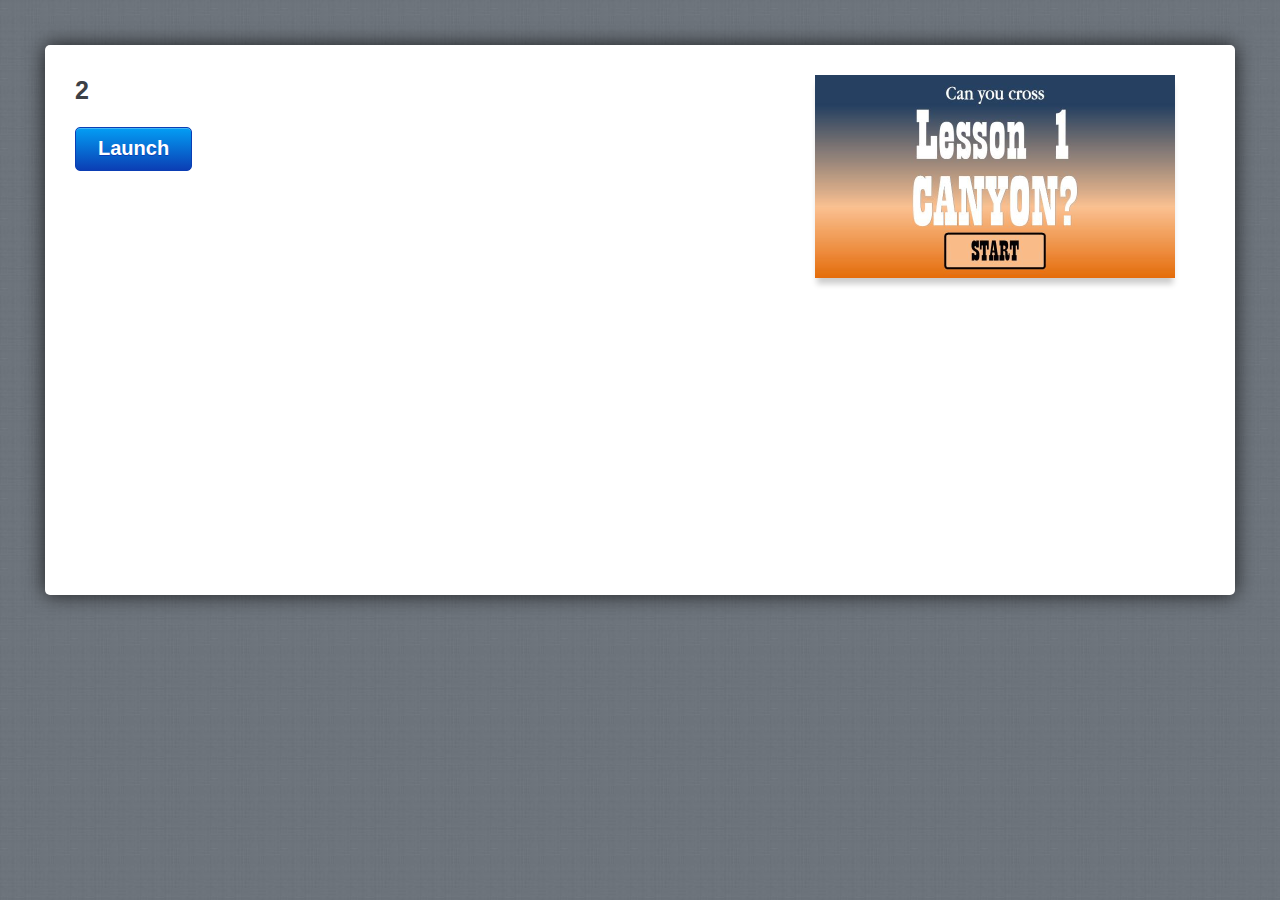
<file: amplaunch.html>
<!DOCTYPE html PUBLIC "-//W3C//DTD XHTML 1.0 Transitional//EN" "http://www.w3.org/TR/xhtml1/DTD/xhtml1-transitional.dtd">
<html xmlns="http://www.w3.org/1999/xhtml" xml:lang="en" lang="en">
<head>
	<title>2</title>
	
	 <script>
		var g_strLink;
	
		function buildLaunchLink()
		{
			var g_strProjectId = "6GTBXXAwCe4";
			var strHash = document.location.hash;
			document.location.hash = "";

			var strPath = window.location.protocol + "//" + window.location.host;
			var arrPath = window.location.pathname.split("/");

			arrPath.length = arrPath.length - 1;
			strPath += arrPath.join("/");
			strPath = strPath.replace(/ /g, "%20");

			g_strLink = "path=" + strPath;
			g_strLink += "&projectid=" + g_strProjectId;
			
			var strQuery = strHash.substr(1);
			g_strLink += "&" + decodeURIComponent(strQuery);
			g_strLink = escape(g_strLink);
		}
		
		function isAndroid()
		{
			return (navigator.userAgent.indexOf("Android") > -1);
		}
		
		function isIOS()
		{
			return (navigator.userAgent.indexOf("AppleWebKit/") > -1 && navigator.userAgent.indexOf("Mobile/") > -1);
		}

		function UpdateLaunchUrl()
		{
			var strLink = (isAndroid()) ? "intent://?" + g_strLink + "#Intent;scheme=artmobileplayer;package=air.com.articulate.articulatemobileplayer;end" :
										 "artmobileplayer://?" + g_strLink;
										
			var linkTarget = document.getElementById('launch');
			linkTarget.href = strLink;
			
			if (isAndroid())
			{
				window.location = strLink;
			}
		}
		
		function writeMeta()
		{
			var meta = document.createElement('meta');
			meta.name = "apple-itunes-app";
			meta.content = "app-id=505546381, app-argument=artmobileplayer://?" + g_strLink;
			document.getElementsByTagName('head')[0].appendChild(meta);
		}
		
		buildLaunchLink();
		writeMeta();

	 </script>

	<!-- META -->
	<meta http-equiv="content-type" content="text/html; charset=utf-8">
	<meta name="viewport" content="width=device-width, initial-scale=1.0, maximum-scale=1.0, user-scalable=0">

	<style>
		html,body,div,h1,p,a{margin:0;padding:0;border:0;font-weight:inherit;font-style:inherit;font-size:100%;font-family:inherit;vertical-align:baseline}
		a img{border:0; width: 290px}
		body{font-family:Helvetica,Arial,Verdana,sans-serif;line-height:1.5;color:#434750;background:#737d85;position:relative;font-size:75%}
		h1{font-size:3em;line-height:1;margin-bottom:.5em;font-weight:400;color:#434750}
		a,a:focus,a:hover{color:#434750;text-decoration:none;outline:0}
		.button{float:left;font-size:14px;font-weight:700;color:#fff;text-shadow:0 -1px 0 rgba(0,0,0,.75);padding:5px 22px 0;height:25px;border:1px solid #010101;-webkit-box-shadow:0 1px 0 rgba(255,255,255,.12),inset 0 1px 0 rgba(255,255,255,.25);-webkit-border-radius:5px;background:-webkit-gradient(linear,left top,left bottom,from(#5d636b),to(#25272a),color-stop(.5,#494e54),color-stop(.51,#35393d))}
		body.launch{background:url(mobile/linen_background.jpg) repeat}
		div.container{background:#fff;height:490px;margin:45px;padding:30px;-webkit-border-radius:5px;-webkit-box-shadow:0 0 20px rgba(0,0,0,.75)}
		div.screenshot{float:right;width:390px;padding-left:20px;padding-bottom:10px}
		div.screenshot img{-webkit-box-shadow:0 8px 6px -2px rgba(0,0,0,.2); width: 360px;}
		div.container div.launch_meta{float:left;width:450px}
		div.container h1{color:#3c4046;font-weight:700;font-size:25px;line-height:1.2em;font-family:'Helvetica Neue',Helvetica,Arial}
		div.container p{font-size:16px;line-height:1.4em;font-family:'Helvetica Neue',Helvetica,Arial;margin:0 0 1.4em}
		div.container a.button{font-size:20px;color:#fff;background:#0272ed;text-shadow:0 1px 0 rgba(11,62,180,1);padding:5px 22px 12px;border:1px solid #0b3eb4;-webkit-box-shadow:0 1px 0 rgba(255,255,255,.12),inset 0 1px 0 rgba(255,255,255,.25);-webkit-border-radius:5px;background:-webkit-gradient(linear,left top,left bottom,from(#039ef4),to(#0b3eb4))}
		div.mobile_app{background:url(mobile/mobile_icon.png) no-repeat;padding-left:148px;padding-top:20px}
		div.mobile_app h1{margin:0;line-height:1.4em}
		div.mobile_app a{color:#027fef;text-decoration:underline}
		div.container a.app_store{width:172px;height:54px;text-indent:-9000px;display:block;background:url(mobile/app_store.png)}
		@media only screen and (max-device-width:1024px) and (orientation:portrait){
			div.container{height:750px}
			div.screenshot{width:290px}
			div.screenshot img{width:290px}
			div.container div.launch_meta{float:left;width:300px}
			div.mobile_app h1{font-size:24px}
		}
		a.install { display:inline-block; overflow:hidden; background:url(http://linkmaker.itunes.apple.com/images/badges/en-us/badge_appstore-lrg.svg) no-repeat; width:165px; height:40px; position: relative; bottom: 120px; float:right; padding-right:50px;}

	</style>
</head>
	
<body class="launch" onload="UpdateLaunchUrl()">

	<div class="wrap">
	
		<div class="container">
			<div class="launch_meta">
				<h1>2</h1>
				<p></p>
				<a id="launch" href="#" class="button" target="_top">Launch</a>
			</div>
			<div class="screenshot">
				<img src="story_content/thumbnail.jpg"  />
			</div>
		</div>
		<script>
			if (isIOS())
			{
				document.write("<a class='install' href='https://geo.itunes.apple.com/us/app/articulate-mobile-player/id505546381?mt=8' ></a>");
			}
		</script>
	</div>
</body>

</html>
</file>
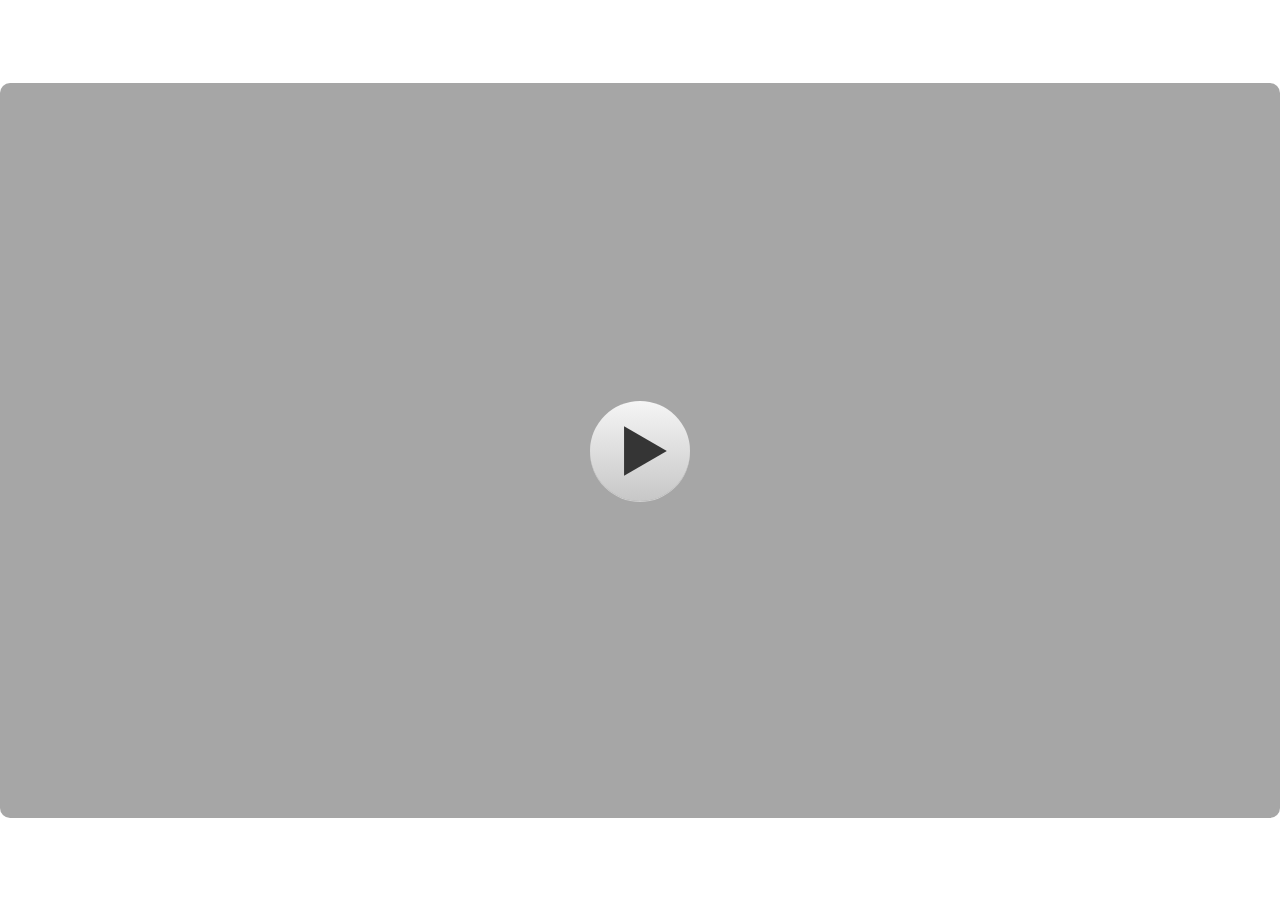
<file: story_html5.html>
﻿<!doctype html>
<html lang="en-US">
<head>
  <meta charset="utf-8">
  <!-- Created using Storyline 3 - http://www.articulate.com  -->
  <!-- version: 3.20.30234.0 -->
  <title>2</title>
  <meta http-equiv="x-ua-compatible" content="IE=edge"/>
  <meta name="viewport" content="width=device-width,initial-scale=1,user-scalable=no,shrink-to-fit=no,minimal-ui"/>
  <meta name="apple-mobile-web-app-capable" content="yes"/>
  <style>
    html, body { height: 100%; padding: 0; margin: 0 }
    #app { height: 100%; width: 100%; }
  </style>

  <script>
    window.DS = {};
    window.globals = {
      DATA_PATH_BASE: '',
      HAS_FRAME: true,
      HAS_SLIDE: true,

      lmsPresent: false,
      tinCanPresent: false,
      cmi5Present: false,
      aoSupport: false,
      scale: 'show all',
      captureRc: false,
      browserSize: 'optimal',
      bgColor: '#FFFFFF',
      features: '',
      themeName: 'classic',
      preloaderColor: '#FFFFFF',
      suppressAnalytics: false,
      productChannel: 'perpetual',
      publishSource: 'storyline',
      aid: '',
      cid: '335b7006-271c-468b-9866-58e1bd497ee8',
      playerVersion: '3.20.30234.0',
      publishTimestamp: '2023-08-20T11:55:15.7493348Z',
      maxIosVideoElements: 10,
      connectionSettings: { },

      
      parseParams: function(qs) {
        if (window.globals.parsedParams != null) {
          return window.globals.parsedParams;
        }
        qs = (qs || window.location.search.substr(1)).split('+').join(' ');
        var params = {},
            tokens,
            re = /[?&]?([^=]+)=([^&]*)/g;

        while (tokens = re.exec(qs)) {
          params[decodeURIComponent(tokens[1]).trim()] =
            decodeURIComponent(tokens[2]).trim();
        }
        window.globals.parsedParams = params;
        return params;
      }

    };
  </script>
  <script>
    var isIe11 = ('ActiveXObject' in window || window.MSBlobBuilder != null)
      && window.msCrypto != null && !window.ActiveXObject;
    if (isIe11) {
      window.globals.unsupportedBrowser = true;
      document.write(atob('[base64]'));
    }
  </script>
  
  <script>window.THREE = { };</script>
  
</head>
<body style="background: #FFFFFF" class="cs-HTML theme-classic">
  <!-- 360 -->
  <script>!function(){var e,i=/iPhone/i,o=/iPod/i,n=/iPad/i,t=/\biOS-universal(?:.+)Mac\b/i,r=/\bAndroid(?:.+)Mobile\b/i,a=/Android/i,d=/(?:SD4930UR|\bSilk(?:.+)Mobile\b)/i,p=/Silk/i,l=/Windows Phone/i,u=/\bWindows(?:.+)ARM\b/i,b=/BlackBerry/i,s=/BB10/i,c=/Opera Mini/i,f=/\b(CriOS|Chrome)(?:.+)Mobile/i,h=/Mobile(?:.+)Firefox\b/i,v=function(e){return void 0!==e&&"MacIntel"===e.platform&&"number"==typeof e.maxTouchPoints&&e.maxTouchPoints>1&&"undefined"==typeof MSStream};e=function(e){var m={userAgent:"",platform:"",maxTouchPoints:0};e||"undefined"==typeof navigator?"string"==typeof e?m.userAgent=e:e&&e.userAgent&&(m={userAgent:e.userAgent,platform:e.platform,maxTouchPoints:e.maxTouchPoints||0}):m={userAgent:navigator.userAgent,platform:navigator.platform,maxTouchPoints:navigator.maxTouchPoints||0};var g=m.userAgent,y=g.split("[FBAN");void 0!==y[1]&&(g=y[0]),void 0!==(y=g.split("Twitter"))[1]&&(g=y[0]);var A=function(e){return function(i){return i.test(e)}}(g),w={apple:{phone:A(i)&&!A(l),ipod:A(o),tablet:!A(i)&&(A(n)||v(m))&&!A(l),universal:A(t),device:(A(i)||A(o)||A(n)||A(t)||v(m))&&!A(l)},amazon:{phone:A(d),tablet:!A(d)&&A(p),device:A(d)||A(p)},android:{phone:!A(l)&&A(d)||!A(l)&&A(r),tablet:!A(l)&&!A(d)&&!A(r)&&(A(p)||A(a)),device:!A(l)&&(A(d)||A(p)||A(r)||A(a))||A(/\bokhttp\b/i)},windows:{phone:A(l),tablet:A(u),device:A(l)||A(u)},other:{blackberry:A(b),blackberry10:A(s),opera:A(c),firefox:A(h),chrome:A(f),device:A(b)||A(s)||A(c)||A(h)||A(f)},any:!1,phone:!1,tablet:!1};return w.any=w.apple.device||w.android.device||w.windows.device||w.other.device,w.phone=w.apple.phone||w.android.phone||w.windows.phone,w.tablet=w.apple.tablet||w.android.tablet||w.windows.tablet,w}(),"object"==typeof exports&&"undefined"!=typeof module?module.exports=e:"function"==typeof define&&define.amd?define((function(){return e})):this.isMobile=e}();
    window.isMobile.apple.tablet = window.isMobile.apple.tablet ||
      (navigator.platform === 'MacIntel' && navigator.maxTouchPoints > 1);
    window.isMobile.apple.device = window.isMobile.apple.device || window.isMobile.apple.tablet;
    window.isMobile.tablet = window.isMobile.tablet || window.isMobile.apple.tablet;
    window.isMobile.any = window.isMobile.any || window.isMobile.apple.tablet;
  </script>

  <div id="focus-sink" tabindex="-1"></div>

  <div id="preso"></div>
  <script>
    (function() {

      var classTypes = [ 'desktop', 'mobile', 'phone', 'tablet' ];

      var addDeviceClasses = function(prefix, testObj) {
        var curr, i;
        for (i = 0; i < classTypes.length; i++) {
          curr = classTypes[i];
          if (testObj[curr]) {
            document.body.classList.add(prefix + curr);
          }
        }
      };

      var params = window.globals.parseParams(),
          isDevicePreview = params.devicepreview === '1',
          isPhoneOverride = params.deviceType === 'phone' || (isDevicePreview && params.phone == '1'),
          isTabletOverride = (params.deviceType === 'tablet' || isDevicePreview) && !isPhoneOverride,
          isMobileOverride = isPhoneOverride || isTabletOverride;

      var deviceView = {
        desktop: !window.isMobile.any && !isMobileOverride,
        mobile: window.isMobile.any || isMobileOverride,
        phone: isPhoneOverride || (window.isMobile.phone && !isTabletOverride),
        tablet: isTabletOverride || window.isMobile.tablet
      };

      window.globals.deviceView = deviceView;
      window.isMobile.desktop = !window.isMobile.any;
      window.isMobile.mobile = window.isMobile.any;

      addDeviceClasses('view-', deviceView);

    })();
  </script>
  
  <script src='story_content/user.js' type=text/javascript></script>
  <div class="slide-loader"></div>

  <script>
    if (window.globals.deviceView.isMobile) { var doc = document, loader = doc.body.querySelector('.slide-loader'); [ 1, 2, 3 ].forEach(function(n) { var d = doc.createElement('div'); d.style.backgroundColor = window.globals.preloaderColor; d.classList.add('mobile-loader-dot'); d.classList.add('dot' + n); loader.appendChild(d); }); }
  </script>

  <div class="mobile-load-title-overlay" style="display: none">
    <div class="mobile-load-title">2</div>
  </div>

  <div class="mobile-chrome-warning"></div>

  
<style>
  .warn-connection-dialog {
    display: none;
    background: transparent;
    pointer-events: none;
    position: fixed;
    left: 0;
    top: 0;
    width: 100%;
    height: 100%;
    z-index: 999;
  }

  .warn-connection-content {
    border-radius: 4px;
    background: white;
    border: 1px solid #E7E7E7;
    color: #333333;
    box-shadow: 0 2px 4px rgba(0, 0, 0, 0.25);
    transition: all 150ms ease-out;
    position: absolute;
    white-space: nowrap;
  }

  .view-phone.is-landscape .warn-connection-content {
    left: 23px;
    bottom: 23px;
  }

  .view-tablet.is-landscape .warn-connection-content {
    left: 50%;
    top: 20px;
    transform: translateX(-50%);
  }

  .is-portrait .warn-connection-content {
    transform: translate(-50%, calc(-100% - 15px));
  }

  .warn-connection-content p {
    display: inline-block;
    margin: 0 8px 0 0;
    line-height: 33px;
    font-size: 11px;
  }

  .warn-connection-content svg {
    position: relative;
    vertical-align: middle;
    margin: 0 2px 2px 8px;
  }

  .view-desktop .warn-connection-content {
    left: 1.5em;
    bottom: 1.5em;
  }

  .view-desktop .warn-connection-content p {
    font-size: 1.1em;
  }

  .is-offline .warn-connection-dialog {
    display: block;
  }

  .is-offline .cs-panel * {
    pointer-events: none !important;
  }

  .is-offline .cs-panel {
    pointer-events: all !important;
  }

  .is-offline #nav-controls * {
    pointer-events: none !important;
  }

  .is-offline #nav-controls {
    pointer-events: all !important;
  }
</style>

<div class="warn-connection-dialog">
  <div class="warn-connection-content">
    <svg width="17" height="15" viewBox="0 0 17 15" xmlns="http://www.w3.org/2000/svg">
      <path fill="#8F0000" stroke="white" d="M16.07,12.98 L15.88,12.23 L9.51,1.21 C8.97,0.26,7.6,0.26,7.06,1.21 L0.69,12.23 C0.15,13.16,0.81,14.36,1.91,14.36 H14.65 C15.47,14.36,16.05,13.7,16.07,12.98 Z"/>
      <path fill="white" stroke="white" d="M8.58,5.5 C8.35,5.28,8.5,5.35,8.21,5.32 C8.09,5.35,7.97,5.49,7.96,5.67 C7.97,5.79,7.98,5.92,7.98,6.04 L7.98,6.04 C7.99,6.17,8,6.31,8.01,6.43 L8.01,6.44 C8.03,6.92,8.06,7.41,8.09,7.9 L8.09,7.9 C8.12,8.39,8.14,8.88,8.17,9.37 C8.17,9.39,8.18,9.42,8.2,9.44 C8.23,9.46,8.25,9.47,8.28,9.47 C8.31,9.47,8.34,9.46,8.35,9.44 C8.37,9.43,8.38,9.4,8.39,9.35 L8.39,9.34 C8.39,9.24,8.4,9.15,8.4,9.05 L8.4,9.05 C8.41,8.96,8.41,8.86,8.42,8.75 C8.43,8.44,8.45,8.12,8.47,7.81 L8.47,7.81 C8.49,7.49,8.51,7.18,8.53,6.87 C8.55,6.46,8.56,6.05,8.59,5.64 L8.6,5.62 C8.6,5.57,8.59,5.53,8.58,5.5 L8.21,5.32 Z"/>
      <circle fill="white" stroke="white" cx="8.3" cy="11.35" r="0.3"/>
    </svg>
    <p>You are offline. Trying to reconnect...</p>
  </div>
</div>

<script>
  (function() {
    window.DS.connection = {
      warningShown: false,
      assets: {},
      loadingAssetGroup: false,
      retryDelay: 500
    };

    // @TODO this is POC code and can be cleaned up a bit more if we move forward
    // with the feature



    // The `window.globals.features` variable must be set in `webpack.dev.config` when testing locally - it is not enough
    // to have it in the data - but it must be set there as well.
    var useConnectionMessages = window.AbortController != null &&
      window.location.protocol != 'file:' &&
      window.globals.features.indexOf('ConnectionMessages') != -1;

    window.DS.connection.useConnectionMessages = useConnectionMessages

    var assetCount = 0;
    var checkLoadedId;
    var connectionSettings = window.globals.connectionSettings;

    if (useConnectionMessages && connectionSettings != null) {
      var contentEl = document.querySelector('.warn-connection-content');
      var messageEl = contentEl.querySelector('p')

      if (connectionSettings.useDarkTheme) {
        contentEl.style.borderColor = '#BABBBA';
        contentEl.style.backgroundColor = '#282828';
        contentEl.style.color = '#FFFFFF';
      }

      if (connectionSettings.message != null) {
        messageEl.textContent = window.decodeURIComponent(connectionSettings.message);
      }
    }

    function checkAssetsReady() {
      for (var i in DS.connection.assets) {
        if (!DS.connection.assets[i].success) {
          return false;
        }
      }
      return true;
    }

    function stopAssetGroup() {
      if (!useConnectionMessages) { return; }

      assetCount = 0;

      DS.connection.oldAssetGroup = DS.connection.assets;
      DS.connection.assets = {};
      DS.connection.loadingAssetGroup = false;
      clearInterval(checkLoadedId);
    }

    function startAssetGroup() {
      if (!useConnectionMessages) { return; }
      var ticks = 0;
      clearInterval(checkLoadedId);
      checkLoadedId = setInterval(function() {
        var loaded = 0;
        if (assetCount === 0 && loaded === 0) {
          clearInterval(checkLoadedId);
          return;
        }

        for (var i in DS.connection.assets) {
          if (DS.connection.assets[i].success) {
            loaded++;
          }
        }

        if (assetCount === loaded && checkAssetsReady()) {
          for (var i in DS.connection.assets) {
            if (DS.connection.assets[i].action) {
              DS.connection.assets[i].action();
            }
          }
          hideWarning();
          stopAssetGroup();
        }
      }, 100)
    }

    function requiredAsset(url, action, retry, type) {
      if (!useConnectionMessages) { return; }
      if (DS.connection.assets[url]) { return; }

      DS.connection.assets[url] = {
        success: false, action: action, retry: retry, type: type
      };
      assetCount = Object.keys(DS.connection.assets).length;
      if (!DS.connection.loadingAssetGroup) {
        startAssetGroup();
      }
      DS.connection.loadingAssetGroup = true;
    }

    function assetLoaded(url) {
      if (!useConnectionMessages) { return; }
      if (DS.connection.assets[url]) {
        DS.connection.assets[url].success = true;
      }
    }

    function assetFailed(url) {
      if (!useConnectionMessages) { return; }
      if (!DS.connection.assets[url]) {
        if (/\.js$/.test(url)) {
          setTimeout(function() {
            if (DS.connection.lastSlideLoaded != null) {
              DS.connection.lastSlideLoaded();
            }
          }, DS.connection.retryDelay);
        }
        return;
      }
      if (!DS.connection.warningShown) { showWarning(); }
      if (DS.connection.assets[url].retry) {
        setTimeout(function() {
          if (!DS.connection.assets[url].success) {
            DS.connection.assets[url].retry()
          }
        }, DS.connection.retryDelay);
      }
    }

    function hideWarning() {
      document.body.classList.remove('is-offline');
      DS.connection.warningShown = false;
    }
    DS.connection.hideWarning = hideWarning

    function showWarning(btn) {
      document.body.classList.add('is-offline')
      DS.connection.warningShown = true;
      updateWarningPosition();
    }

    function updateWarningPosition() {
      if (!DS.connection.warningShown) {
        return;
      }

      var isPortrait = document.body.classList.contains('is-portrait');
      var warningEl = document.querySelector('.warn-connection-content');

      if (isPortrait) {
        var slide = document.querySelector('.primary-slide');
        var slideRect = slide.getBoundingClientRect();

        warningEl.style.top = `${slideRect.top}px`
        warningEl.style.left = `${slideRect.left + slideRect.width / 2}px`
      } else {
        warningEl.style.top = null;
        warningEl.style.left = null;
      }

      window.requestAnimationFrame(updateWarningPosition);
    }

    // these will all be noops if the feature flag isn't set in
    // the data and `window.globals.features`
    DS.connection.requiredAsset = requiredAsset;
    DS.connection.assetLoaded = assetLoaded;
    DS.connection.assetFailed = assetFailed;
    DS.connection.stopAssetGroup = stopAssetGroup;
    DS.connection.startAssetGroup = startAssetGroup;
  })();
</script>


  <script>
    
    if (window.autoSpider && window.vInterfaceObject) {
      document.querySelector('.mobile-load-title-overlay').style.display = 'none';
    }
  </script>

  

  <link rel="stylesheet" href="html5/data/css/output.min.css" data-noprefix/>
</body>
<script src="html5/lib/scripts/bootstrapper.min.js"></script>
</html>
</file>
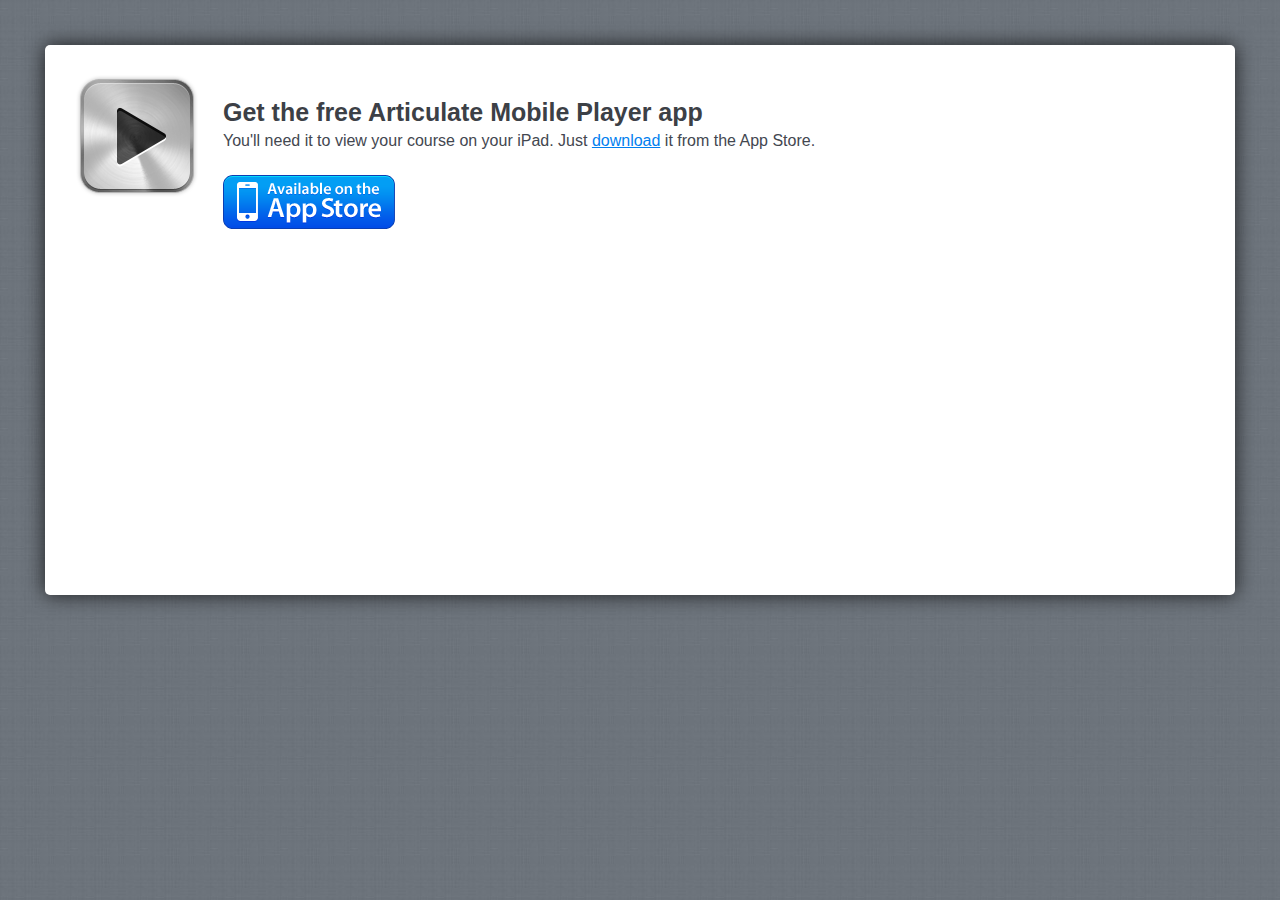
<file: mobile/mobileinstall.html>
<!DOCTYPE html PUBLIC "-//W3C//DTD XHTML 1.0 Transitional//EN" "http://www.w3.org/TR/xhtml1/DTD/xhtml1-transitional.dtd">
<html xmlns="http://www.w3.org/1999/xhtml" xml:lang="en" lang="en">
<head>
	<title>2</title>
			
	<!-- META -->
	<meta http-equiv="content-type" content="text/html; charset=utf-8">
	<meta name="viewport" content="width=device-width; initial-scale=1.0; maximum-scale=1.0; user-scalable=0;">

	<style>
		html,body,div,h1,p,a{margin:0;padding:0;border:0;font-weight:inherit;font-style:inherit;font-size:100%;font-family:inherit;vertical-align:baseline}
		a img{border:0; width 290}
		body{font-family:Helvetica,Arial,Verdana,sans-serif;line-height:1.5;color:#434750;background:#737d85;position:relative;font-size:75%}
		h1{font-size:3em;line-height:1;margin-bottom:.5em;font-weight:400;color:#434750}
		a,a:focus,a:hover{color:#434750;text-decoration:none;outline:0}
		.button{float:left;font-size:14px;font-weight:700;color:#fff;text-shadow:0 -1px 0 rgba(0,0,0,.75);padding:5px 22px 0;height:25px;border:1px solid #010101;-webkit-box-shadow:0 1px 0 rgba(255,255,255,.12),inset 0 1px 0 rgba(255,255,255,.25);-webkit-border-radius:5px;background:-webkit-gradient(linear,left top,left bottom,from(#5d636b),to(#25272a),color-stop(.5,#494e54),color-stop(.51,#35393d))}
		body.launch{background:url(linen_background.jpg) repeat}
		div.container{background:#fff;height:490px;margin:45px;padding:30px;-webkit-border-radius:5px;-webkit-box-shadow:0 0 20px rgba(0,0,0,.75)}
		div.screenshot{float:right;width:390px;padding-left:20px;padding-bottom:10px}
		div.screenshot img{-webkit-box-shadow:0 8px 6px -2px rgba(0,0,0,.2); width: 360px;}
		div.container div.launch_meta{float:left;width:450px}
		div.container h1{color:#3c4046;font-weight:700;font-size:25px;line-height:1.2em;font-family:'Helvetica Neue',Helvetica,Arial}
		div.container p{font-size:16px;line-height:1.4em;font-family:'Helvetica Neue',Helvetica,Arial;margin:0 0 1.4em}
		div.container a.button{font-size:20px;color:#fff;background:#0272ed;text-shadow:0 1px 0 rgba(11,62,180,1);padding:5px 22px 12px;border:1px solid #0b3eb4;-webkit-box-shadow:0 1px 0 rgba(255,255,255,.12),inset 0 1px 0 rgba(255,255,255,.25);-webkit-border-radius:5px;background:-webkit-gradient(linear,left top,left bottom,from(#039ef4),to(#0b3eb4))}
		div.mobile_app{padding-left:148px;padding-top:20px}
		div.mobile_app h1{margin:0;line-height:1.4em}
		div.mobile_app a{color:#027fef;text-decoration:underline}
		div.container a.app_store{width:172px;height:54px;text-indent:-9000px;display:block;background:url(app_store.png)}
		@media only screen and (max-device-width:1024px) and (orientation:portrait){
			div.container{height:750px}
			div.screenshot{width:290px}
			div.screenshot img{width:290px}
			div.container div.launch_meta{float:left;width:300px}
			div.mobile_app h1{font-size:24px}
		}

	</style>
	<script>
		var g_strHash = document.location.hash;
		document.location.hash = "";
		
		function InstallApp()
		{
			setTimeout(RedirectLaunchPage, 50);
			
			var strAppUrl = "itms-apps://itunes.apple.com/us/app/articulate-mobile-player/id505546381?ls=1&mt=8";
			
			document.location = strAppUrl;
			
			return false;
		}
		
		function RedirectLaunchPage()
		{
			document.location = "../amplaunch.html" + g_strHash;
		}
	</script>
	
</head>

<body class="launch">

	<div class="wrap">
		<div class="container">
			<a href="#" onclick="return InstallApp()"><img style="position:absolute;" src="mobile_icon.png"></img></a>
			<div class="mobile_app">
				<h1>Get the free Articulate Mobile Player app</h1>
				<p>You'll need it to view your course on your iPad. Just <a href="#" onclick="return InstallApp()" title="Download the Articulate Mobile Player app">download</a> it from the App Store.</p>
				<a href="#" onclick="return InstallApp()" class="app_store">Available on the App Store</a>
			</div>
		</div>
	</div>
</body>

</html>
</file>
<file: html5/data/css/output.min.css>
@font-face {
  font-family: 'Open SansBold CharsBold4F0604F2';
  src: url('[data-uri]');
  font-style: normal;
  font-weight: normal;
}
@font-face {
  font-family: 'Open Sans Charset1_ 65L262CC4A4';
  src: url('[data-uri]');
  font-style: normal;
  font-weight: normal;
}
@font-face {
  font-family: 'Apple Garamond Charset1E08770D3';
  src: url('[data-uri]');
  font-style: normal;
  font-weight: normal;
}
@font-face {
  font-family: 'Playbill Charset1_ 6by3863DBB60';
  src: url('[data-uri]');
  font-style: normal;
  font-weight: normal;
}
@font-face {
  font-family: '8BIT WONDER Charset1_ 6F4C068AE';
  src: url('[data-uri]');
  font-style: normal;
  font-weight: normal;
}
@font-face {
  font-family: 'Playbill Charset0_v9J8P9FE260A6';
  src: url('[data-uri]');
  font-style: normal;
  font-weight: normal;
}
@font-face {
  font-family: 'Open Sans Charset0_v9TY33EDE6F2';
  src: url('[data-uri]');
  font-style: normal;
  font-weight: normal;
}
.cs-npnxnanbnsnfns00000000001 .cs-infopanel  {
  box-shadow: 0 1px 0 rgba(184, 184, 184, 1);
  background: rgba(255, 255, 255, 1);
}
.cs-npnxnanbnsnfns00000000001 .cs-infopanel .cs-link {
  color: rgba(124, 34, 128, 1);
}
.cs-npnxnanbnsnfns00000000001 .cs-infopanel .cs-link:hover {
  color: rgba(0, 0, 238, 1);
}
.cs-npnxnanbnsnfns00000000001 .cs-infopanel .cs-name {
  color: rgba(68, 68, 68, 1);
}
.cs-npnxnanbnsnfns00000000001 .cs-infopanel .cs-title {
  color: rgba(153, 153, 153, 1);
}
.cs-npnxnanbnsnfns00000000001 .cs-infopanelpopup  {
  box-shadow: 0 1px 0 rgba(184, 184, 184, 1);
  background: linear-gradient(180deg, rgba(233, 233, 233, 1) 0%, rgba(207, 207, 207, 1) 100%);
}
.cs-npnxnanbnsnfns00000000001 .cs-infopanelpopup .cs-link {
  color: rgba(124, 34, 128, 1);
}
.cs-npnxnanbnsnfns00000000001 .cs-infopanelpopup .cs-link:hover {
  color: rgba(0, 0, 238, 1);
}
.cs-npnxnanbnsnfns00000000001 .cs-infopanelpopup .cs-name {
  color: rgba(68, 68, 68, 1);
}
.cs-npnxnanbnsnfns00000000001 .cs-infopanelpopup .cs-bio {
  color: rgba(153, 153, 153, 1);
}
.cs-npnxnanbnsnfns00000000001 .cs-timer  {
  color: rgba(85, 85, 85, 1);
}
.cs-npnxnanbnsnfns00000000001 .cs-duration stop:first-child {
  stop-color: rgba(0, 215, 255, 1);
}
.cs-npnxnanbnsnfns00000000001 .cs-duration stop:last-child {
  stop-color: rgba(0, 171, 255, 1);
}
.cs-npnxnanbnsnfns00000000001 .cs-elapsed stop:first-child {
  stop-color: rgba(254, 227, 71, 1);
}
.cs-npnxnanbnsnfns00000000001 .cs-elapsed stop:last-child {
  stop-color: rgba(252, 204, 42, 1);
}
.cs-npnxnanbnsnfns00000000001 .cs-timer .cs-pie .cs-innerstroke {
  stroke: rgba(199, 199, 199, 1);
}
.cs-npnxnanbnsnfns00000000001 .cs-timer .cs-pie .cs-innerborder {
  stroke: rgba(255, 255, 255, 1);
}
.cs-npnxnanbnsnfns00000000001 .cs-window  {
  box-shadow: 0 8px 5px rgba(0, 0, 0, 0.2);
  border-color: rgba(234, 234, 234, 1);
  background: rgba(243, 243, 243, 1);
  color: rgba(85, 85, 85, 1);
}
.cs-npnxnanbnsnfns00000000001 .cs-window .cs-diva {
  border-color: rgba(247, 247, 247, 1);
}
.cs-npnxnanbnsnfns00000000001 .cs-window .cs-divb {
  border-color: rgba(211, 211, 211, 1);
}
.cs-npnxnanbnsnfns00000000001 .cs-editor .cs-editor-slide {
  color: rgba(85, 85, 85, 1);
}
.cs-npnxnanbnsnfns00000000001 .cs-editor .cs-editor-html {
  color: rgba(68, 68, 68, 1);
}
.cs-npnxnanbnsnfns00000000001 .cs-editor .cs-editor-button {
  text-shadow: 0 1px 0 rgba(240, 240, 240, 1);
  color: rgba(53, 53, 53, 1);
  border-color: rgba(177, 177, 177, 1);
  background: linear-gradient(180deg, rgba(245, 245, 245, 1) 0%, rgba(199, 199, 199, 1) 100%);
}
.cs-npnxnanbnsnfns00000000001 .cs-editor .cs-editor-button:hover {
  background: linear-gradient(180deg, rgba(242, 242, 242, 1) 0%, rgba(175, 175, 175, 1) 100%);
}
.cs-npnxnanbnsnfns00000000001 .cs-editor .cs-editor-button:active {
  background: linear-gradient(180deg, rgba(199, 199, 199, 1) 0%, rgba(244, 244, 244, 1) 100%);
}
.cs-npnxnanbnsnfns00000000001 .cs-listitem  {
  color: rgba(53, 53, 53, 1);
  border-color: rgba(223, 223, 223, 1);
}
.cs-npnxnanbnsnfns00000000001 .cs-listitem.cs-viewed {
  color: rgba(144, 144, 144, 1);
}
.cs-npnxnanbnsnfns00000000001 .cs-listitem.cs-selected {
  color: rgba(53, 53, 53, 1);
  background: rgba(192, 226, 241, 1);
}
.cs-npnxnanbnsnfns00000000001 .cs-listitem.cs-selected:hover {
  background: rgba(192, 226, 241, 1);
}
.cs-npnxnanbnsnfns00000000001 .cs-listitem.cs-selected.hover {
  background: rgba(192, 226, 241, 1);
}
.cs-npnxnanbnsnfns00000000001 .cs-listitem.cs-selected:focus {
  background: rgba(192, 226, 241, 1);
}
.cs-npnxnanbnsnfns00000000001 .cs-listitem .cs-icon-carrot {
  fill: rgba(53, 53, 53, 1);
}
.cs-npnxnanbnsnfns00000000001 .cs-listitem .cs-icon-carrot .cs-shadow {
  fill: rgba(255, 255, 255, 1);
}
.cs-npnxnanbnsnfns00000000001 .cs-listitem:hover {
  background: rgba(230, 230, 230, 1);
}
.cs-npnxnanbnsnfns00000000001 .cs-listitem.hover {
  background: rgba(230, 230, 230, 1);
}
.cs-npnxnanbnsnfns00000000001 .cs-listitem:focus {
  background: rgba(230, 230, 230, 1);
}
.cs-npnxnanbnsnfns00000000001 .cs-glossary  {
  color: rgba(53, 53, 53, 1);
}
.cs-npnxnanbnsnfns00000000001 .cs-glossary .cs-scrolling-panel {
  background: rgba(231, 231, 231, 1);
}
.cs-npnxnanbnsnfns00000000001 .cs-glossary .cs-term.cs-selected .cs-choice-list-trigger {
  color: rgba(53, 53, 53, 1);
  background: rgba(192, 226, 241, 1);
}
.cs-npnxnanbnsnfns00000000001 .cs-glossary .cs-term.cs-selected .cs-choice-list-trigger:focus {
  color: rgba(53, 53, 53, 1);
  background: rgba(192, 226, 241, 1);
}
.cs-npnxnanbnsnfns00000000001 .cs-glossary .cs-term:hover .cs-choice-list-trigger {
  background: rgba(230, 230, 230, 1);
}
.cs-npnxnanbnsnfns00000000001 .cs-glossary .cs-term.hover .cs-choice-list-trigger {
  background: rgba(230, 230, 230, 1);
}
.cs-npnxnanbnsnfns00000000001 .cs-glossary .cs-term .cs-choice-list-trigger:focus {
  background: rgba(230, 230, 230, 1);
}
.cs-npnxnanbnsnfns00000000001 .cs-glossary .cs-diva {
  border-color: rgba(226, 226, 226, 1);
}
.cs-npnxnanbnsnfns00000000001 .cs-glossary .cs-divb {
  border-color: rgba(226, 226, 226, 1);
}
.cs-npnxnanbnsnfns00000000001 .cs-glossary .cs-divc {
  border-color: rgba(250, 250, 250, 1);
}
.cs-npnxnanbnsnfns00000000001 .cs-glossary .cs-heading {
  color: rgba(68, 68, 68, 1);
}
.cs-npnxnanbnsnfns00000000001 .cs-resource .cs-separator {
  border-color: rgba(224, 224, 224, 1);
}
.cs-npnxnanbnsnfns00000000001 .cs-outline  {
  color: rgba(68, 68, 68, 1);
}
.cs-npnxnanbnsnfns00000000001 .cs-outline .cs-diva {
  border-color: rgba(198, 198, 198, 1);
}
.cs-npnxnanbnsnfns00000000001 .cs-outline .cs-divb {
  border-color: rgba(249, 249, 249, 1);
}
.cs-npnxnanbnsnfns00000000001 .cs-outline .cs-divc {
  border-color: rgba(225, 225, 225, 1);
}
.cs-npnxnanbnsnfns00000000001 .cs-outline .cs-search-filter:hover {
  color: rgba(0, 0, 238, 1);
}
.cs-npnxnanbnsnfns00000000001 .cs-outline .cs-search-filter.hover {
  color: rgba(0, 0, 238, 1);
}
.cs-npnxnanbnsnfns00000000001 .cs-transcript  {
  color: rgba(68, 68, 68, 1);
}
.cs-npnxnanbnsnfns00000000001 .cs-transcript .cs-div {
  border-color: rgba(225, 225, 225, 1);
}
.cs-npnxnanbnsnfns00000000001 .cs-tabs:not(.topmenu-item) {
  color: rgba(85, 85, 85, 1);
}
.cs-npnxnanbnsnfns00000000001 .cs-tabs .cs-inner-button:not(.topmenu-item) {
  text-shadow: 0 1px 0 rgba(240, 240, 240, 1);
}
.cs-npnxnanbnsnfns00000000001 .cs-tabs:hover:not(.topmenu-item) {
  color: rgba(51, 51, 51, 1);
}
.cs-npnxnanbnsnfns00000000001 .cs-tabs.cs-selected {
  background: rgba(243, 243, 243, 1);
  color: rgba(51, 51, 51, 1);
}
.cs-npnxnanbnsnfns00000000001 .cs-seekcontrol  {
  background: linear-gradient(180deg, rgba(245, 245, 245, 1) 0%, rgba(199, 199, 199, 1) 100%);
  border-color: rgba(177, 177, 177, 1);
}
.cs-npnxnanbnsnfns00000000001 .cs-seekcontrol .cs-button:hover .cs-icon {
  fill: rgba(85, 85, 85, 1);
}
.cs-npnxnanbnsnfns00000000001 .cs-seekcontrol .cs-button.hover .cs-icon {
  fill: rgba(85, 85, 85, 1);
}
.cs-npnxnanbnsnfns00000000001 .cs-seekcontrol .cs-button .cs-icon-shadow {
  fill: rgba(240, 240, 240, 1);
}
.cs-npnxnanbnsnfns00000000001 .cs-seekcontrol .cs-button .cs-icon {
  fill: rgba(45, 45, 45, 1);
}
.cs-npnxnanbnsnfns00000000001 .cs-seekcontrol .cs-seek .cs-fill {
  background: rgba(255, 255, 255, 1);
}
.cs-npnxnanbnsnfns00000000001 .cs-seekcontrol .cs-seek {
  background: rgba(231, 231, 231, 1);
  border-color: rgba(184, 184, 184, 1);
}
.cs-npnxnanbnsnfns00000000001 .cs-searchinput .cs-input {
  color: rgba(138, 138, 138, 1);
  border-color: rgba(173, 173, 173, 1);
  background: rgba(223, 223, 223, 1);
}
.cs-npnxnanbnsnfns00000000001 .cs-searchinput .cs-input:focus {
  color: rgba(51, 51, 51, 1);
  background: rgba(250, 250, 250, 1);
}
.cs-npnxnanbnsnfns00000000001 .cs-searchinput .cs-input:hover {
  box-shadow: inset 0 0 1px 0 rgba(107, 248, 255, 1);
}
.cs-npnxnanbnsnfns00000000001 .cs-searchinput .cs-input.hover {
  box-shadow: inset 0 0 1px 0 rgba(107, 248, 255, 1);
}
.cs-npnxnanbnsnfns00000000001 .cs-searchinput .cs-button .cs-icon {
  fill: rgba(138, 138, 138, 1);
}
.cs-npnxnanbnsnfns00000000001 .cs-searchinput .cs-button:hover {
  fill: linear-gradient(180deg, rgba(245, 245, 245, 1) 0%, rgba(199, 199, 199, 1) 100%);
}
.cs-npnxnanbnsnfns00000000001 .cs-searchinput .cs-button.hover {
  fill: linear-gradient(180deg, rgba(245, 245, 245, 1) 0%, rgba(199, 199, 199, 1) 100%);
}
.cs-npnxnanbnsnfns00000000001 .cs-menu  {
  box-shadow: 0 1px 0 rgba(184, 184, 184, 1);
  background: rgba(243, 243, 243, 1);
}
.cs-npnxnanbnsnfns00000000001 .cs-topmenu-item.active .cs-tab {
  background: rgba(243, 243, 243, 1);
}
.cs-npnxnanbnsnfns00000000001 .cs-logo  {
  box-shadow: 0 1px 0 rgba(184, 184, 184, 1);
  background: rgba(255, 255, 255, 1);
}
.cs-npnxnanbnsnfns00000000001 .cs-checkbox  {
  color: rgba(68, 68, 68, 1);
}
.cs-npnxnanbnsnfns00000000001 .cs-checkbox:hover {
  border-color: rgba(107, 248, 255, 1);
}
.cs-npnxnanbnsnfns00000000001 .cs-checkbox.hover {
  border-color: rgba(107, 248, 255, 1);
}
.cs-npnxnanbnsnfns00000000001 .cs-checkbox .cs-box {
  color: rgba(255, 255, 255, 1);
  border-color: rgba(184, 184, 184, 1);
}
.cs-npnxnanbnsnfns00000000001 .cs-checkbox .cs-box:checked::after {
  color: rgba(51, 204, 0, 1);
}
.cs-npnxnanbnsnfns00000000001 .cs-checkbox .cs-box.checked.after {
  color: rgba(51, 204, 0, 1);
}
.cs-npnxnanbnsnfns00000000001 .cs-button  {
  text-shadow: 0 1px 0 rgba(240, 240, 240, 1);
  color: rgba(53, 53, 53, 1);
  border-color: rgba(177, 177, 177, 1);
  background: linear-gradient(180deg, rgba(245, 245, 245, 1) 0%, rgba(199, 199, 199, 1) 100%);
  box-shadow: 0 1px 0 rgba(207, 207, 207, 1);
}
.cs-npnxnanbnsnfns00000000001 .cs-button .cs-icon {
  fill: rgba(53, 53, 53, 1);
}
.cs-npnxnanbnsnfns00000000001 .cs-button .cs-icon-shadow {
  fill: rgba(240, 240, 240, 1);
}
.cs-npnxnanbnsnfns00000000001 .cs-button:hover {
  background: linear-gradient(180deg, rgba(242, 242, 242, 1) 0%, rgba(175, 175, 175, 1) 100%);
}
.cs-npnxnanbnsnfns00000000001 .cs-button.hover {
  background: linear-gradient(180deg, rgba(242, 242, 242, 1) 0%, rgba(175, 175, 175, 1) 100%);
}
.cs-npnxnanbnsnfns00000000001 .cs-button:active {
  background: linear-gradient(180deg, rgba(199, 199, 199, 1) 0%, rgba(244, 244, 244, 1) 100%);
}
.cs-npnxnanbnsnfns00000000001 .cs-button.cs-disabled:hover {
  background: linear-gradient(180deg, rgba(245, 245, 245, 1) 0%, rgba(199, 199, 199, 1) 100%);
}
.cs-npnxnanbnsnfns00000000001 .cs-button.cs-disabled.hover {
  background: linear-gradient(180deg, rgba(245, 245, 245, 1) 0%, rgba(199, 199, 199, 1) 100%);
}
.cs-npnxnanbnsnfns00000000001 .cs-button.cs-disabled:active {
  background: linear-gradient(180deg, rgba(245, 245, 245, 1) 0%, rgba(199, 199, 199, 1) 100%);
}
.cs-npnxnanbnsnfns00000000001 .cs-button.cs-volume:hover {
  background: linear-gradient(180deg, rgba(245, 245, 245, 1) 0%, rgba(199, 199, 199, 1) 100%);
}
.cs-npnxnanbnsnfns00000000001 .cs-button.cs-volume.hover {
  background: linear-gradient(180deg, rgba(245, 245, 245, 1) 0%, rgba(199, 199, 199, 1) 100%);
}
.cs-npnxnanbnsnfns00000000001 .cs-button.cs-volume:active {
  background: linear-gradient(180deg, rgba(245, 245, 245, 1) 0%, rgba(199, 199, 199, 1) 100%);
}
.cs-npnxnanbnsnfns00000000001.cs-base  {
  color: rgba(85, 85, 85, 1);
  border-color: rgba(233, 233, 233, 0);
  background: linear-gradient(180deg, rgba(233, 233, 233, 0) 0%, rgba(207, 207, 207, 0) 100%);
}
.cs-npnxnanbnsnfns00000000001.cs-base .cs-separator .cs-diva {
  background: rgba(211, 211, 211, 0);
}
.cs-npnxnanbnsnfns00000000001.cs-base .cs-separator .cs-divb {
  background: rgba(247, 247, 247, 0);
}
.cs-npnxnanbnsnfns00000000001.cs-base .cs-topmenu-item.active .cs-tab {
  border-color: rgba(211, 211, 211, 0);
}
.cs-npnxnanbnsnfns00000000001.cs-base .cs-topmenu-item.active .cs-panel {
  border-color: rgba(211, 211, 211, 0);
}
.cs-npnxnanbnsnfns00000000001.cs-base .cs-left {
  background: linear-gradient(180deg, rgba(219, 219, 219, 0) 0%, rgba(195, 195, 195, 0) 100%);
}
.cs-npnxnanbnsnfns00000000001.cs-base .cs-area-primary .cs-slide-container {
  background: linear-gradient(180deg, rgba(233, 233, 233, 0) 0%, rgba(207, 207, 207, 0) 100%);
}
.cs-npnxnanbnsnfns00000000001 .cs-volume::-moz-range-thumb {
  border-color: rgba(165, 165, 165, 1);
  box-shadow: inset 0 0 1px 0 rgba(212, 212, 212, 1);
  background: rgba(200, 200, 200, 1);
}
.cs-npnxnanbnsnfns00000000001 .cs-volume::-ms-thumb {
  border-color: rgba(165, 165, 165, 1);
  box-shadow: inset 0 0 1px 0 rgba(212, 212, 212, 1);
  background: rgba(200, 200, 200, 1);
}
.cs-npnxnanbnsnfns00000000001 .cs-volume::-webkit-slider-thumb {
  border-color: rgba(165, 165, 165, 1);
  box-shadow: inset 0 0 1px 0 rgba(212, 212, 212, 1);
  background: rgba(200, 200, 200, 1);
}
.cs-npnxnanbnsnfns00000000001 .cs-volume::-moz-range-track {
  border-color: rgba(242, 242, 242, 1);
  background: linear-gradient(180deg, rgba(188, 188, 188, 1) 0%, rgba(188, 188, 188, 1) 50.196%, rgba(195, 195, 195, 1) 100%);
}
.cs-npnxnanbnsnfns00000000001 .cs-volume::-ms-track {
  border-color: rgba(242, 242, 242, 1);
  background: linear-gradient(180deg, rgba(188, 188, 188, 1) 0%, rgba(188, 188, 188, 1) 50.196%, rgba(195, 195, 195, 1) 100%);
}
.cs-npnxnanbnsnfns00000000001 .cs-volume::-webkit-slider-runnable-track {
  border-color: rgba(242, 242, 242, 1);
  background: linear-gradient(180deg, rgba(188, 188, 188, 1) 0%, rgba(188, 188, 188, 1) 50.196%, rgba(195, 195, 195, 1) 100%);
}
body.show-focus .tab-focus-box {
  border-color: rgba(255, 255, 0, 1);
}
.skipnav {
  border-color: rgba(255, 255, 0, 1);
}
.fn-npnxnanbsnfns00000000001 {
  font-family: 'Open SansD6FFC9F9';
  -webkit-font-variant-ligatures: no-common-ligatures;
  font-variant-ligatures: no-common-ligatures;
}
.fn-pxabnsnfns00000000001 {
  font-family: 'Open SansD6FFC9F9';
  -webkit-font-variant-ligatures: no-common-ligatures;
  font-variant-ligatures: no-common-ligatures;
}
.fn-npxnabnsnfns00000000001 {
  font-family: 'Open SansD6FFC9F9';
  -webkit-font-variant-ligatures: no-common-ligatures;
  font-variant-ligatures: no-common-ligatures;
}
.fn-npnxnanbnsnfns00000000001 {
  font-family: 'Open SansD6FFC9F9';
  -webkit-font-variant-ligatures: no-common-ligatures;
  font-variant-ligatures: no-common-ligatures;
}
.fn-pxabnsnfns00000000000 {
  font-family: 'Open SansD6FFC9F9';
  -webkit-font-variant-ligatures: no-common-ligatures;
  font-variant-ligatures: no-common-ligatures;
}
@font-face {
  font-family: 'Open SansD6FFC9F9';
  src: url('[data-uri]');
  font-style: normal;
  font-weight: bold;
}
@font-face {
  font-family: 'Open SansD6FFC9F9';
  src: url('[data-uri]');
  font-style: normal;
  font-weight: normal;
}
.cs-InvalidPromptSlide .cs-63V6hdakT7m-InvalidPromptSlide-btn0 {
  color: rgba(53, 53, 53, 1);
  border-color: rgba(177, 177, 177, 1);
  background: linear-gradient(180deg, rgba(245, 245, 245, 1) 0%, rgba(199, 199, 199, 1) 100%);
  text-shadow: 0 1px 0 rgba(240, 240, 240, 1);
}
.cs-InvalidPromptSlide .cs-63V6hdakT7m-InvalidPromptSlide-btn0 .cs-html {
  color: rgba(68, 68, 68, 1);
}
.cs-InvalidPromptSlide .cs-63V6hdakT7m-InvalidPromptSlide-btn0 .cs-slide {
  border-color: rgba(85, 85, 85, 1);
}
.cs-InvalidPromptSlide .cs-63V6hdakT7m-InvalidPromptSlide-btn0:hover {
  background: linear-gradient(180deg, rgba(242, 242, 242, 1) 0%, rgba(175, 175, 175, 1) 100%);
}
.cs-InvalidPromptSlide .cs-63V6hdakT7m-InvalidPromptSlide-btn0:active {
  background: linear-gradient(180deg, rgba(199, 199, 199, 1) 0%, rgba(244, 244, 244, 1) 100%);
}
.cs-PrintPromptSlide .cs-63V6hdakT7m-PrintPromptSlide-btn0 {
  color: rgba(53, 53, 53, 1);
  border-color: rgba(177, 177, 177, 1);
  background: linear-gradient(180deg, rgba(245, 245, 245, 1) 0%, rgba(199, 199, 199, 1) 100%);
  text-shadow: 0 1px 0 rgba(240, 240, 240, 1);
}
.cs-PrintPromptSlide .cs-63V6hdakT7m-PrintPromptSlide-btn0 .cs-html {
  color: rgba(68, 68, 68, 1);
}
.cs-PrintPromptSlide .cs-63V6hdakT7m-PrintPromptSlide-btn0 .cs-slide {
  border-color: rgba(85, 85, 85, 1);
}
.cs-PrintPromptSlide .cs-63V6hdakT7m-PrintPromptSlide-btn0:hover {
  background: linear-gradient(180deg, rgba(242, 242, 242, 1) 0%, rgba(175, 175, 175, 1) 100%);
}
.cs-PrintPromptSlide .cs-63V6hdakT7m-PrintPromptSlide-btn0:active {
  background: linear-gradient(180deg, rgba(199, 199, 199, 1) 0%, rgba(244, 244, 244, 1) 100%);
}
.cs-ScrollPromptSlide .cs-63V6hdakT7m-ScrollPromptSlide-btn0 {
  color: rgba(53, 53, 53, 1);
  border-color: rgba(177, 177, 177, 1);
  background: linear-gradient(180deg, rgba(245, 245, 245, 1) 0%, rgba(199, 199, 199, 1) 100%);
  text-shadow: 0 1px 0 rgba(240, 240, 240, 1);
}
.cs-ScrollPromptSlide .cs-63V6hdakT7m-ScrollPromptSlide-btn0 .cs-html {
  color: rgba(68, 68, 68, 1);
}
.cs-ScrollPromptSlide .cs-63V6hdakT7m-ScrollPromptSlide-btn0 .cs-slide {
  border-color: rgba(85, 85, 85, 1);
}
.cs-ScrollPromptSlide .cs-63V6hdakT7m-ScrollPromptSlide-btn0:hover {
  background: linear-gradient(180deg, rgba(242, 242, 242, 1) 0%, rgba(175, 175, 175, 1) 100%);
}
.cs-ScrollPromptSlide .cs-63V6hdakT7m-ScrollPromptSlide-btn0:active {
  background: linear-gradient(180deg, rgba(199, 199, 199, 1) 0%, rgba(244, 244, 244, 1) 100%);
}
.cs-ExternalInterfaceErrorSlide .cs-buttonOK {
  color: rgba(53, 53, 53, 1);
  border-color: rgba(177, 177, 177, 1);
  background: linear-gradient(180deg, rgba(245, 245, 245, 1) 0%, rgba(199, 199, 199, 1) 100%);
  text-shadow: 0 1px 0 rgba(240, 240, 240, 1);
}
.cs-ExternalInterfaceErrorSlide .cs-buttonOK .cs-html {
  color: rgba(68, 68, 68, 1);
}
.cs-ExternalInterfaceErrorSlide .cs-buttonOK .cs-slide {
  border-color: rgba(85, 85, 85, 1);
}
.cs-ExternalInterfaceErrorSlide .cs-buttonOK:hover {
  background: linear-gradient(180deg, rgba(242, 242, 242, 1) 0%, rgba(175, 175, 175, 1) 100%);
}
.cs-ExternalInterfaceErrorSlide .cs-buttonOK:active {
  background: linear-gradient(180deg, rgba(199, 199, 199, 1) 0%, rgba(244, 244, 244, 1) 100%);
}
</file>
